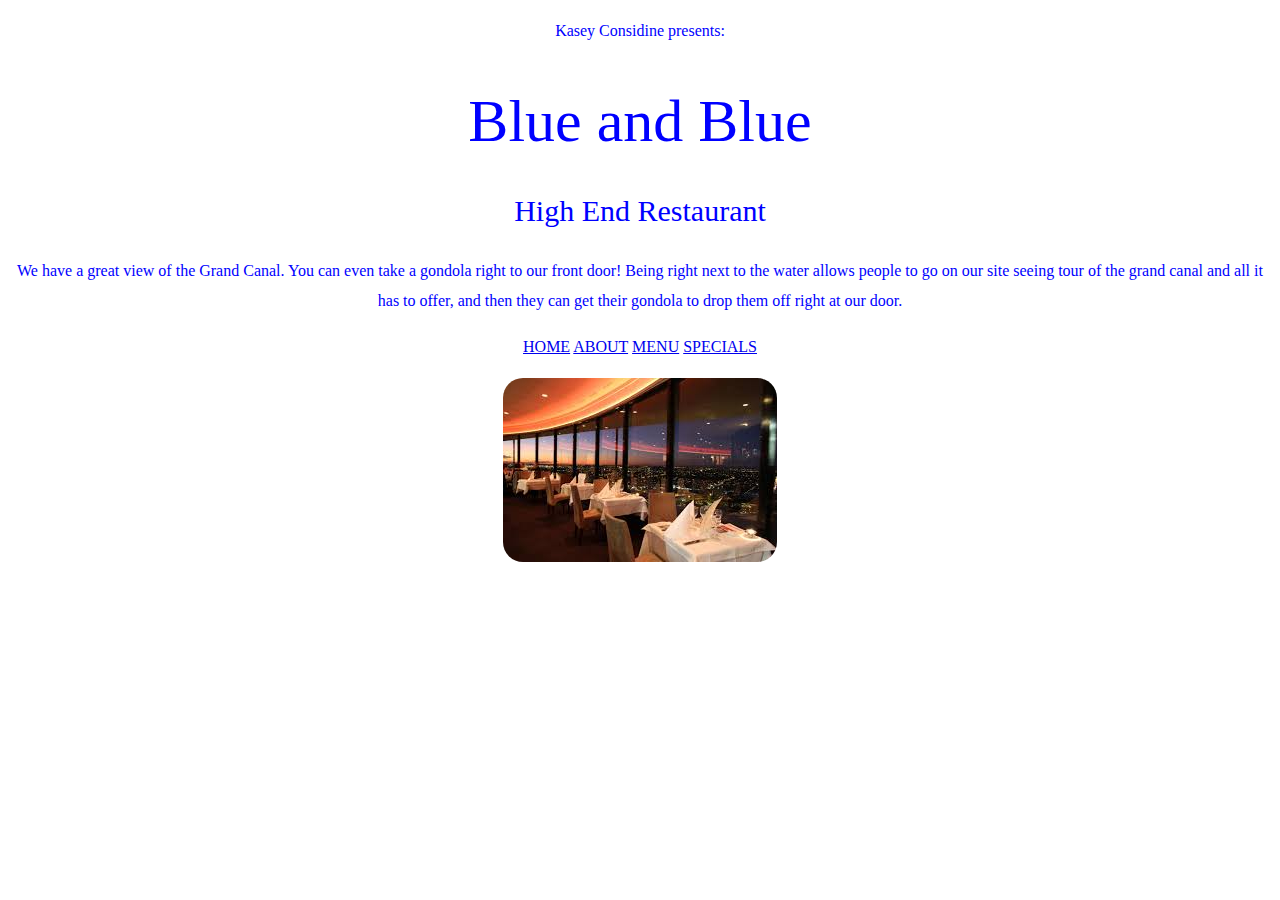
<file: index.html>
<!DOCTYPE html>
<head>
<title>Restaurant Title</title>
<link rel="stylesheet" href="css/my_style.css" />
</head>
</div>
<p>Kasey Considine presents:</p>
<p style= "color:blue;font-size:60px"> Blue and Blue </p>
<p style= "color:blue;font-size:30px"> High End Restaurant </p>
<p>
  We have a great view of the Grand Canal. You can even take a
gondola right to our front door! Being right next to the water
allows people to go on our site seeing tour of the grand canal
and all it has to offer, and then they can get their gondola to
drop them off right at our door.
</p>
</div>
<p><a href="./index.html">HOME</a>
<a href="./about.html">ABOUT</a>
<a href="./menu.html">MENU</a>
<a href="./dailyspecials.html">SPECIALS</a></p>
<div id="image_holder">
  <img src="./images/home.jpeg"/>
</div>
</div>
</html>
</file>
<file: css/my_style.css>
p{
  color:blue;
  text-align: center;
  font-family: cursive;
  line-height: 30px;
}
img{
  border-radius: 20px;
  max-width: 100%
  height: auto;
}
#image_holder{
  text-align: center;
}
</file>
